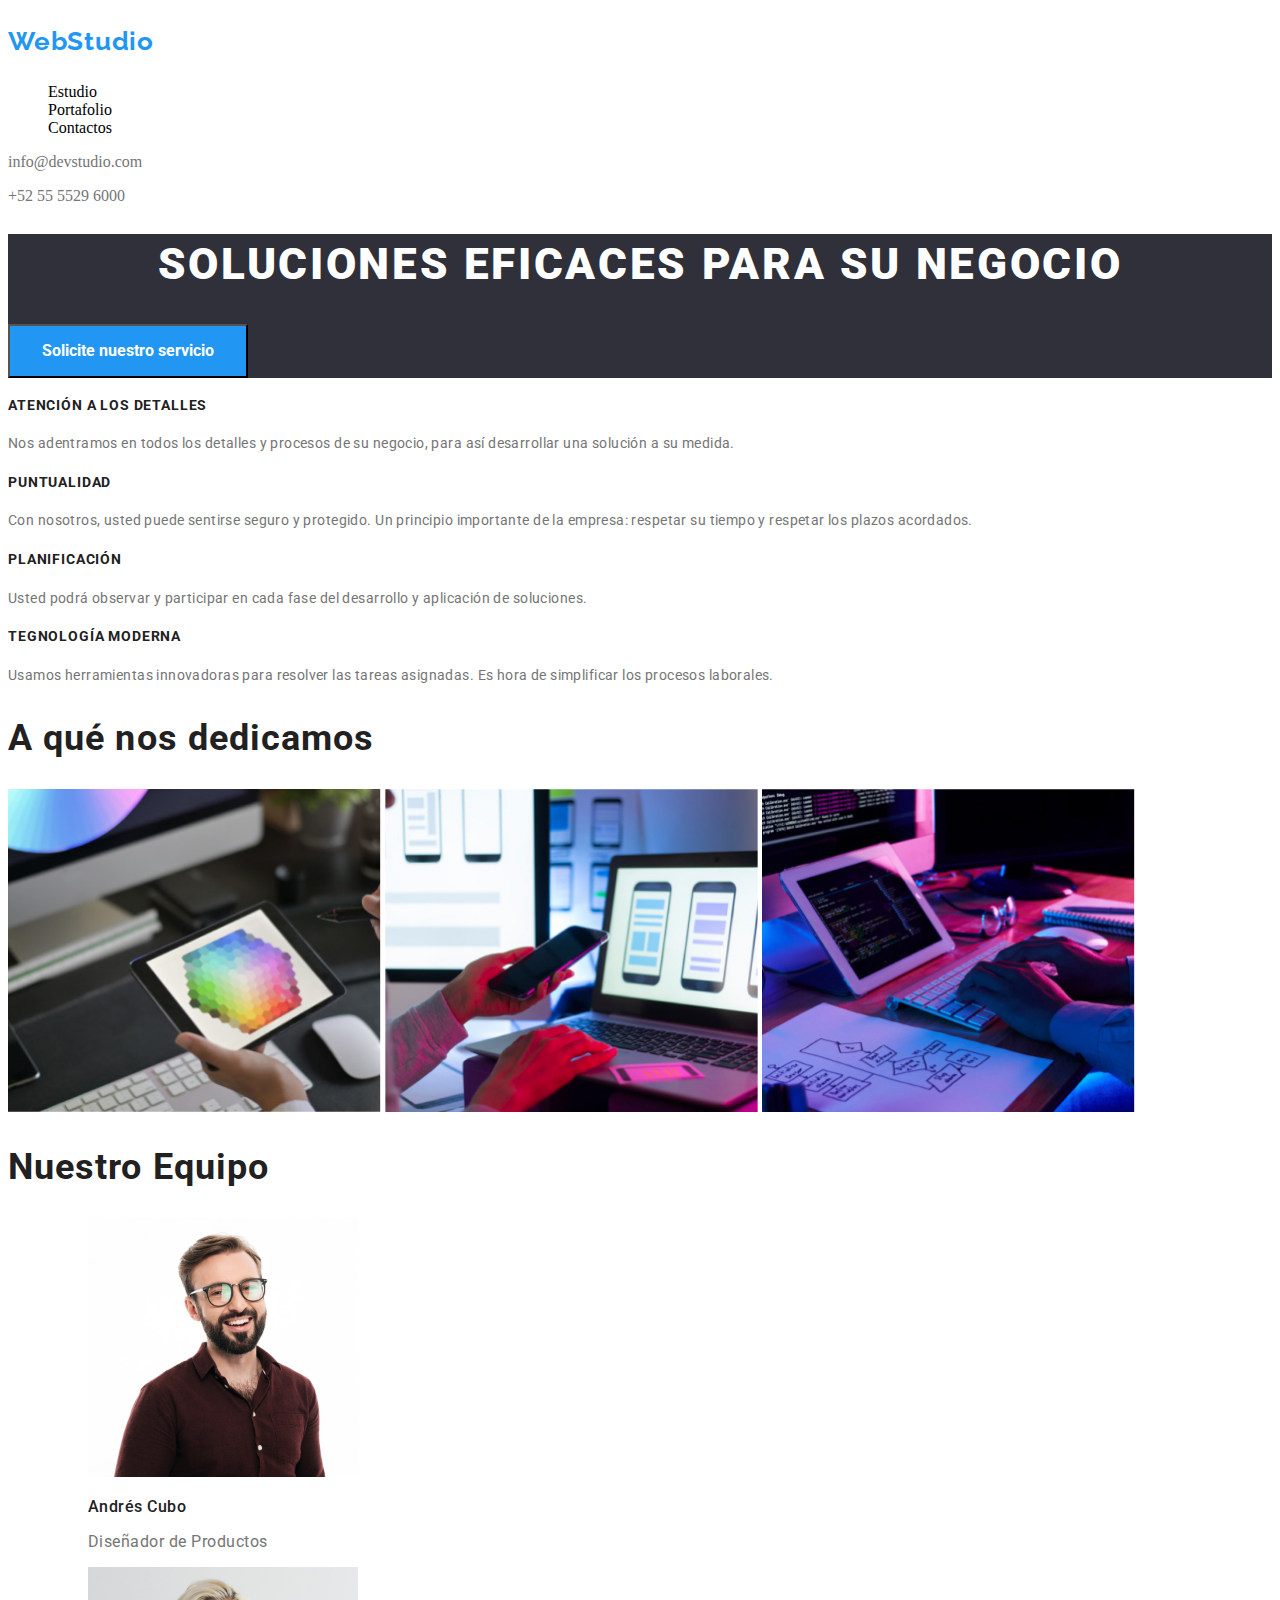
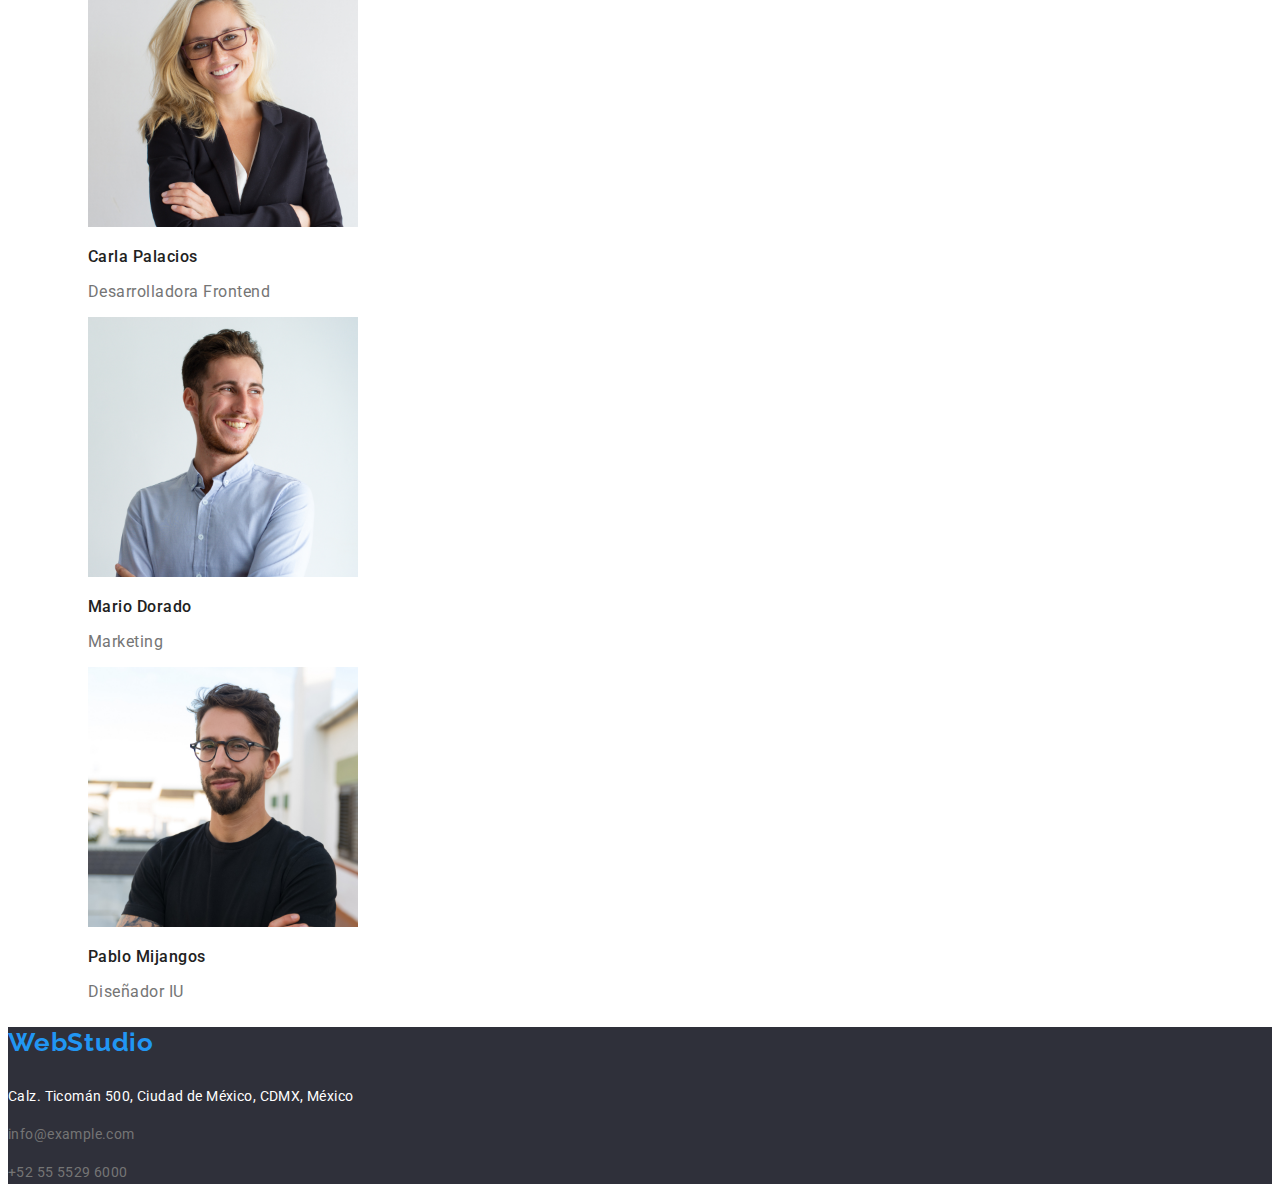
<file: index.html>
<!DOCTYPE html>
<html lang="en">
  <head>
    <meta charset="utf-8">
    <title>Principal</title>
    <link rel="stylesheet" href="./css/styles.css">
    <link href="https://fonts.googleapis.com/css2?family=Roboto:wght@900&display=swap" rel="stylesheet">
    <link href="https://fonts.googleapis.com/css2?family=Raleway:ital,wght@1,700&family=Roboto:wght@900&display=swap" rel="stylesheet">


  </head>
  <body>
    <header>
      <p class="logo">WebStudio</p>
      <nav class="navigation">
        <ul class="enlaces1">
          <li><a href="./index.html">Estudio</a></li>
          <li><a href="./portafolio.html">Portafolio</a></li>
          <li><a href="./Contactos">Contactos</a></li>
        </ul>
      <p><a class="enlaces2" href="info@devstudio.com">info@devstudio.com</a></p>
      <p><a class="enlaces2" href="+52 55 5529 6000">+52 55 5529 6000</a></p>

      </nav>
      
    </header>

    <main>
      <section class="section1">
      <h1 class="tittle1">SOLUCIONES EFICACES PARA SU NEGOCIO</h1>
      <button type="button" class="button0">Solicite nuestro servicio</button>
      </section>
      <section class="section2">
        <h4>ATENCIÓN A LOS DETALLES</h4>
        <p>
          Nos adentramos en todos los detalles y procesos de su negocio, para
          así desarrollar una solución a su medida.
        </p>

        <h4>PUNTUALIDAD</h4>
        <p>
          Con nosotros, usted puede sentirse seguro y protegido. Un principio
          importante de la empresa: respetar su tiempo y respetar los plazos
          acordados.
        </p>

        <h4>PLANIFICACIÓN</h4>
        <p>
          Usted podrá observar y participar en cada fase del desarrollo y
          aplicación de soluciones.
        </p>

        <h4>TEGNOLOGÍA MODERNA</h4>
        <p>
          Usamos herramientas innovadoras para resolver las tareas asignadas. Es
          hora de simplificar los procesos laborales.
        </p>
      </section>
      <section>
        <h2 class="tittle2">A qué nos dedicamos</h2>
        <img src="images/tablet.jpg" alt="tablet" width="373" >
        <img src="images/cel.jpg" alt="cel" width="373" >
        <img src="images/pc.jpg" alt="pc" width="373" >
      </section>
      
      <section class="section4">
        <h2 class="tittle2">Nuestro Equipo</h2>
        <ul>
          <li>
        <figure>
          <img src="images/andres.jpg" alt="Andres" width="270" >
          <figcaption>
            <p class="name">Andrés Cubo</p>
            <p>Diseñador de Productos</p>
          </figcaption>
        </figure>
        </li>
        <li>
        <figure>
          <img src="images/carla.jpg" alt="Carla" width="270" >
          <figcaption>
            <p class="name">Carla Palacios</p>
            <p>Desarrolladora Frontend</p>
          </figcaption>
        </figure>
      </li>
      <li>
        <figure>
          <img src="images/mario.jpg" alt="Mario" width="270" >
          <figcaption>
            <p class="name">Mario Dorado</p>
            <p>Marketing</p>
          </figcaption>
        </figure>
      </li>
      <li>
        <figure>
          <img src="images/pablo.jpg" alt="Pablo" width="270" >
          <figcaption>
            <p class="name">Pablo Mijangos</p>
            <p>Diseñador IU</p>
          </figcaption>
        </figure>
      </li>
      </ul>
      </section>
    </main>
    <footer class="section1">
      <p class="logo">WebStudio</p>
      <address>Calz. Ticomán 500, Ciudad de México, CDMX, México</address>
      <p class="footer1"><a class="enlaces2" href="info@example.com">info@example.com</a></p>
      <p class="footer1"><a class="enlaces2" href="+52 55 5529 6000">+52 55 5529 6000</a></p>
    </footer>
  </body>
</html>
</file>
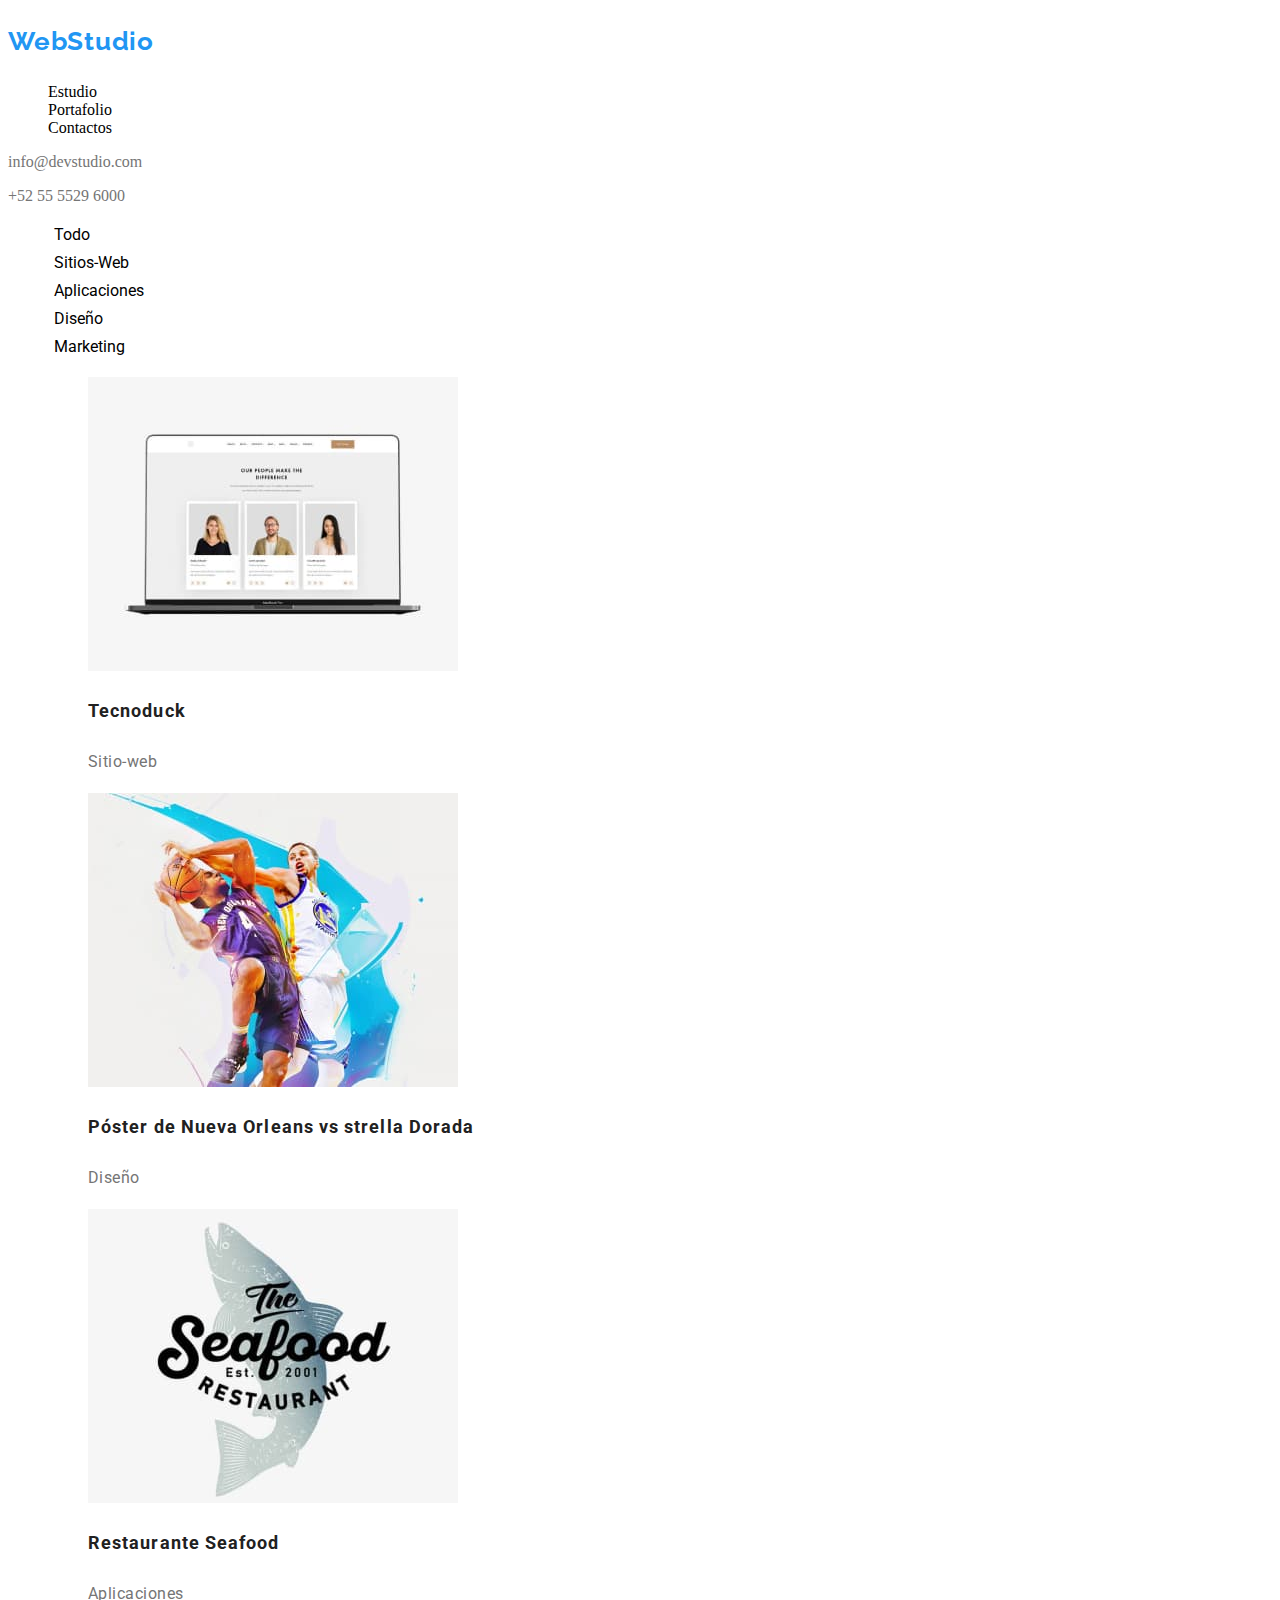
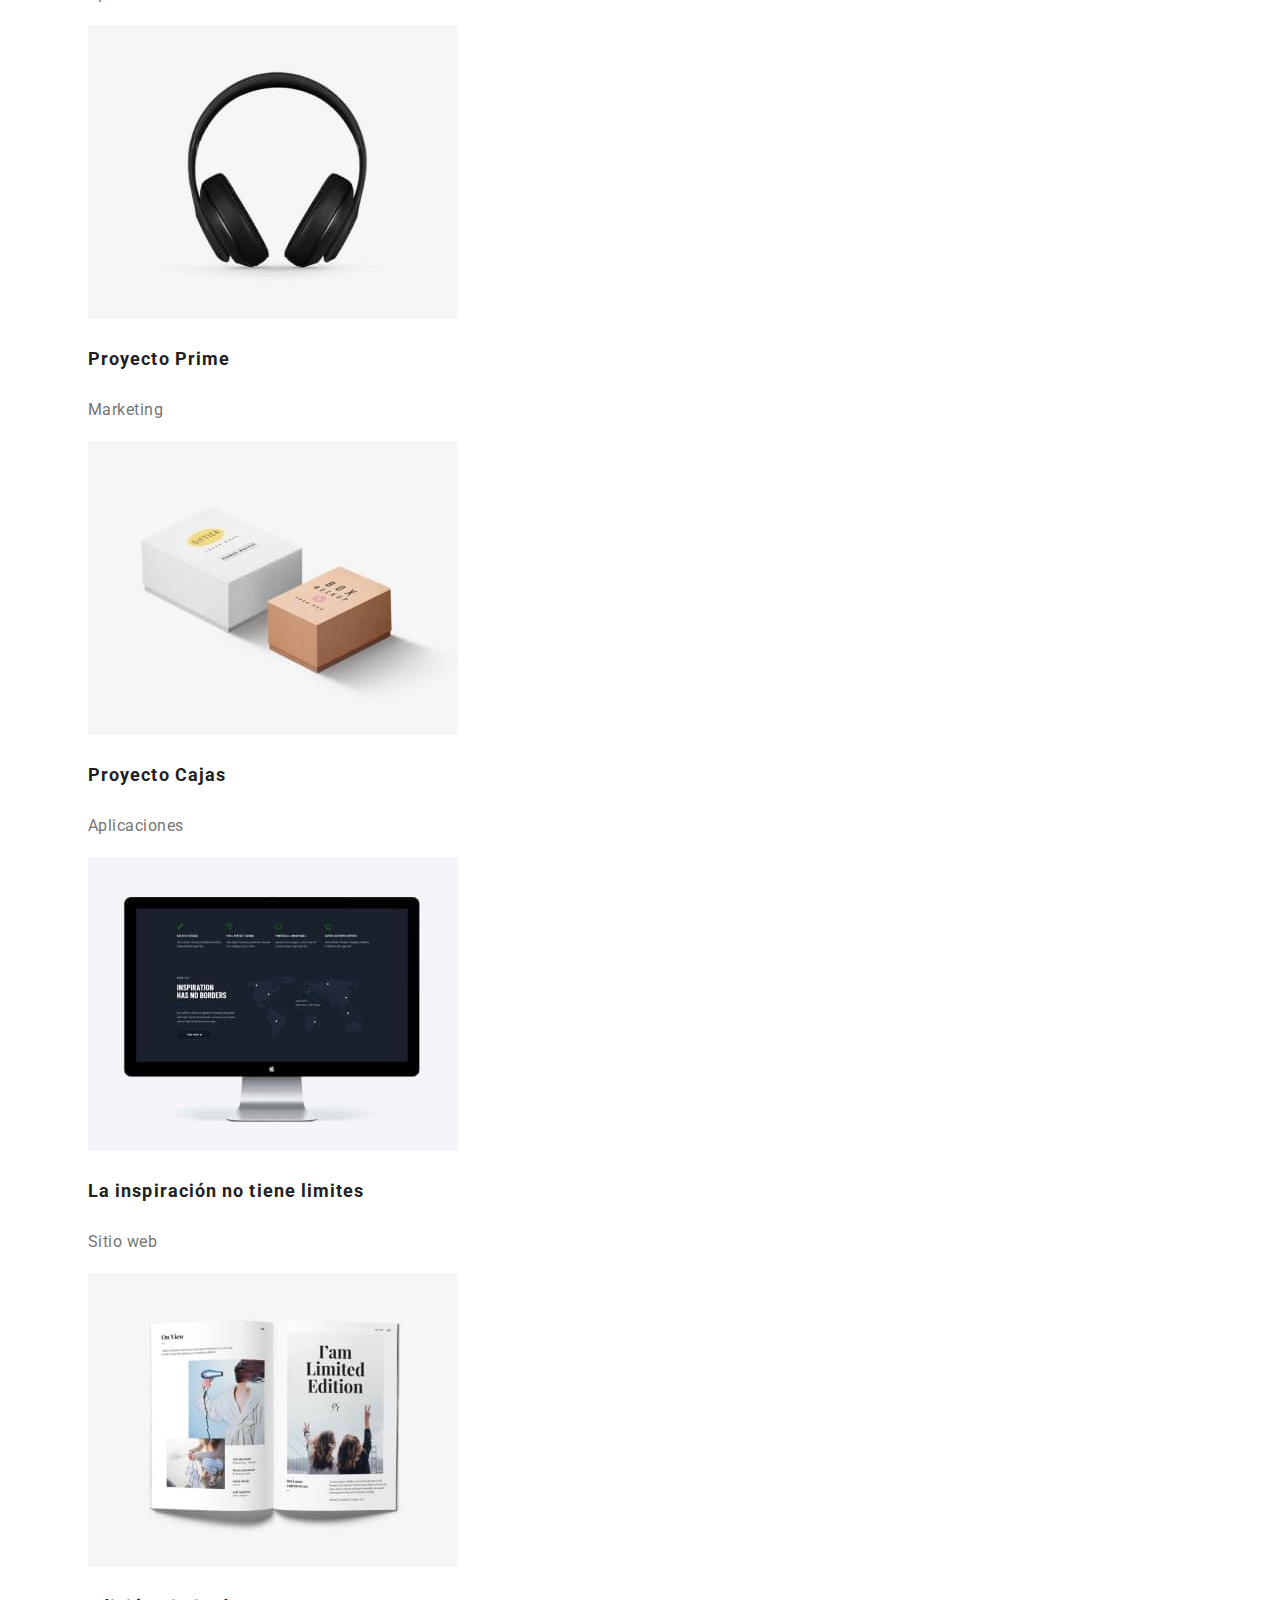
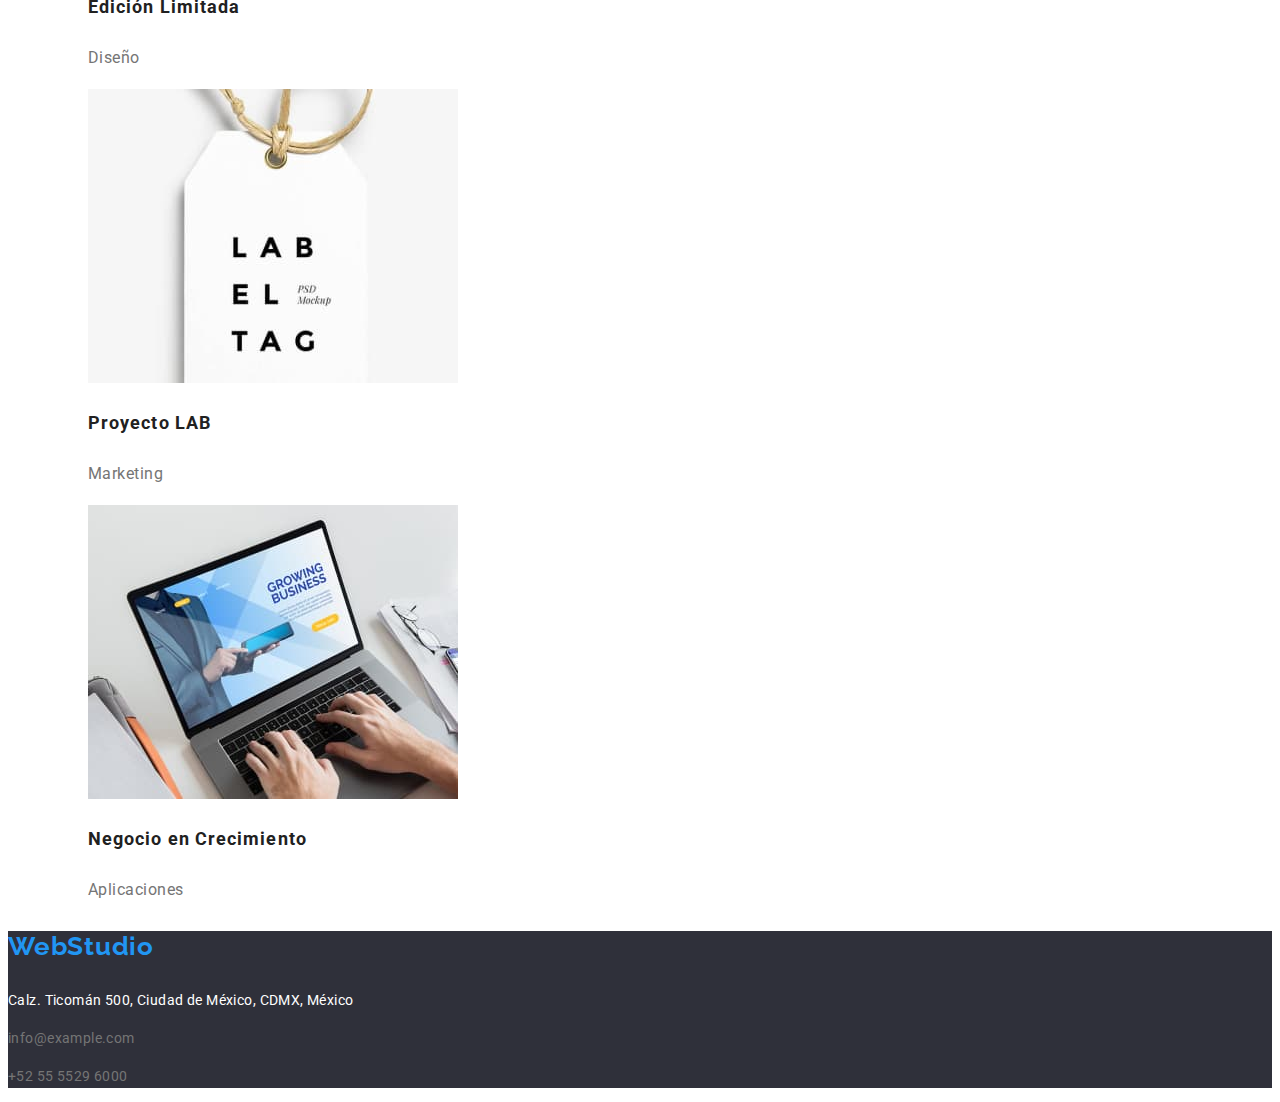
<file: portafolio.html>
<!DOCTYPE html>
<html lang="es">
    <head>
    <meta charset="utf-8">
    <title>Portafolio</title>
    <link rel="stylesheet" href="./css/styles.css">
    <link href="https://fonts.googleapis.com/css2?family=Roboto:wght@900&display=swap" rel="stylesheet">
    <link href="https://fonts.googleapis.com/css2?family=Raleway:ital,wght@1,700&family=Roboto:wght@900&display=swap" rel="stylesheet">


</head>
<body>
<header>
    <p class="logo">WebStudio</p>
    <nav class="navigation">
      <ul class="enlaces1">
        <li><a href="./index.html">Estudio</a></li>
        <li><a href="./portafolio.html">Portafolio</a></li>
        <li><a href="/Contactos">Contactos</a></li>
      </ul>
    </nav>
    <p><a class="enlaces2" href="info@devstudio.com">info@devstudio.com</a></p>
    <p><a class="enlaces2" href="+52 55 5529 6000">+52 55 5529 6000</a></p>
</header>    

<main>

    <nav class="navigation2">
        <ul class="list2">
          <li><button type="button" class="button1"><a ref="#">Todo</a></button> </li>
          <li><button type="button" class="button1"><a href="#">Sitios-Web</a></button></li>
          <li><button type="button" class="button1"><a href="#">Aplicaciones</a></button></li>
          <li><button type="button" class="button1"><a href="#" >Diseño</a></button></li>
          <li><button type="button" class="button1"><a href="#">Marketing</a></button></li>
        </ul>
      </nav>

<section class="section10">

    <ul class="imagenes">
        <li><a class="image1"  href="#"><figure><img src="./images/Tecnoduck.jpg" alt="Sitio web" width="370"><figcaption><p class="tittle10">Tecnoduck </p><p class="tittle11">Sitio-web</p></figcaption></figure></a></li>
        <li><a class="image1"  href="#"><figure><img src="./images/baloncesto.jpg" alt="Diseño" width="370"><figcaption><p class="tittle10">Póster de Nueva Orleans vs strella Dorada</p><p class="tittle11">Diseño</p></figcaption></figure></a></li>
        <li><a class="image1"  href="#"><figure><img src="./images/seafood.jpg" alt="Aplicacion" width="370"><figcaption><p class="tittle10">Restaurante Seafood</p><p class="tittle11">Aplicaciones</p></figcaption></figure></a></li>
        <li><a class="image1"  href="#"><figure><img src="./images/auriculares.jpg" alt="Marketing" width="370"><figcaption><p class="tittle10">Proyecto Prime</p><p class="tittle11">Marketing</p></figcaption></figure></a></li>
        <li><a class="image1"  href="#"><figure><img src="./images/cajas.jpg" alt="Aplicaciones" width="370"><figcaption><p class="tittle10">Proyecto Cajas</p><p class="tittle11">Aplicaciones</p></figcaption></figure></a></li>
        <li><a class="image1"  href="#"><figure><img src="./images/monitor.jpg" alt="Sitio web" width="370"><figcaption><p class="tittle10">La inspiración no tiene limites</p><p class="tittle11">Sitio web</p></figcaption></figure></a></li>
        <li><a class="image1"  href="#"><figure><img src="./images/libro.jpg" alt="Diseño" width="370"><figcaption><p class="tittle10">Edición Limitada</p><p class="tittle11">Diseño</p></figcaption></figure></a></li>
        <li><a class="image1"  href="#"><figure><img src="./images/lab.jpg" alt="Marketing" width="370"><figcaption><p class="tittle10">Proyecto LAB</p><P class="tittle11">Marketing</P></figcaption></figure></a></li>
        <li><a class="image1"  href="#"><figure><img src="./images/portatil.jpg" alt="Aplicaciones" width="370"><figcaption><p class="tittle10">Negocio en Crecimiento</p><p class="tittle11">Aplicaciones</p></figcaption></figure></a></li>
      </ul>
</section>




</main>


    <footer class="section1">
        <p class="logo">WebStudio</p>
        <address>Calz. Ticomán 500, Ciudad de México, CDMX, México</address>
        <p class="footer1"><a class="enlaces2" href="info@example.com">info@example.com</a></p>
        <p class="footer1"><a class="enlaces2" href="+52 55 5529 6000">+52 55 5529 6000</a></p>
    </footer>



</body>










</html>
</file>
<file: css/styles.css>
.logo{
    font-family: Raleway;
    font-style: normal;
    font-weight: 700;
    font-size:26px;
    line-height: 31px;
    letter-spacing: 0.03em;
    color: #2196f3;
}
/*creo una clase sobre mi etiqueta UL que va a ser una lista de enlaces y aca le quito el subrayado */
.enlaces1 a{
    text-decoration: none;  
    color: black;

}


.enlaces1 a:hover{
    color: #2196f3;
}

.enlaces1 {
list-style-type: none; /*Quito las viñetas de cada iten de lista*/
}

.enlaces2{
    text-decoration: none;     
    list-style-type: none;
    color:#757575; 
}

.enlaces2:hover{
    color: #2196f3;
}

.section1 {
    background-color: #2F303A;
    color:white;
}

section  .tittle1 {
  
  font-family: Roboto;
  font-style: normal;
  font-weight: 900;
  font-size:44px;
  line-height: 60px;
  text-align: center;
  letter-spacing: 0.06em;
  text-transform: uppercase;
  color: #FFFFFF;
  

}

section .button0{
    font-family: Roboto;
    font-style:normal;
    font-weight: 700;
    font-size: 16px;
    line-height:30px;
    background-color: #2196f3;
    color:white;
    padding: 10px 32px;
    
}

.section2 h4{
    font-family: Roboto;
    font-style: normal;
    font-weight: 700;
    font-size:14px;
    line-height: 16px;
    letter-spacing: 0.06em;
    text-transform: uppercase;
    color: #212121;

}
.section2 p{
    font-family: Roboto;
    font-style: normal;
    font-weight: 400;
    font-size:14px;
    line-height: 24px;
    letter-spacing: 0.03em;
    color: #757575;

}

.tittle2{
    font-family: Roboto;
    font-style: normal;
    font-weight: 700;
    font-size:36px;
    line-height: 42px;
    letter-spacing: 0.03em;
    color: #212121;
  
}

.section4 .name{

    font-family: Roboto;
    font-style: normal;
    font-weight: 500;
    font-size:16px;
    line-height: 19px;
    letter-spacing: 0.03em;
    color: #212121;
     
}

.section4 p {
    font-family: Roboto;
    font-style: normal;
    font-weight: 400;
    font-size:16px;
    line-height: 19px;
    letter-spacing: 0.03em;
    color: #757575; 
}

.section4 ul{
    list-style-type: none;
}

address{
    font-family: Roboto;
    font-style: normal;
    font-weight: 400;
    font-size:14px;
    line-height: 24px;
    letter-spacing: 0.03em;
    color: #FFFFFF; 

}

.footer1{

    font-family: Roboto;
    font-style: normal;
    font-weight: 400;
    font-size:14px;
    line-height: 24px;
    letter-spacing: 0.03em;
    color: rgba(255, 255, 255, 0.6);
}



/* pagina 2 */


.navigation2 ul {
    list-style-type: none;
 }
.navigation2 a{
    text-decoration: none;
    color:black;
}
.navigation2 a:hover {
    color:white;  
    background-color: #2196f3;  
} 
 .button1{
    background-color: transparent;
    width:auto;
    height:auto;
    border:0;
    list-style-type: none;
    font-family: Roboto;
    font-weight: 500px;
    font-size: 16px;
    line-height: 26px;
    }

/*aca intento hacer hover a las 9 imagenes pero genera error y las imagenes saltan de forma descontrolada 
cuando paso el mause por las fotos desplazandamome para abajo. En la ultima foto, esta se me monta encima del pie de pagina*/

.section10 ul{
    list-style-type: none;
}

.section10 a{
    text-decoration: none; 
}

/* .image1:hover {
box-sizing: border-box;
position:absolute;
background: #FFFFFF;
border: 1px solid #EEEEEE;
box-shadow: 0px 1px 1px rgba(0, 0, 0, 0.12), 0px 4px 4px rgba(0, 0, 0, 0.06), 1px 4px 6px rgba(0, 0, 0, 0.16);
padding: 20px;
} */

.tittle10{

    font-family: Roboto;
    font-style: normal;
    font-weight: 700;
    font-size:18px;
    line-height: 36px;
    letter-spacing: 0.06em;
    color: #212121; 

}

.tittle11{

    font-family: Roboto;
    font-style: normal;
    font-weight: 400;
    font-size:16px;
    line-height: 30px;
    letter-spacing: 0.03em;
    color: #757575; 

}
</file>
